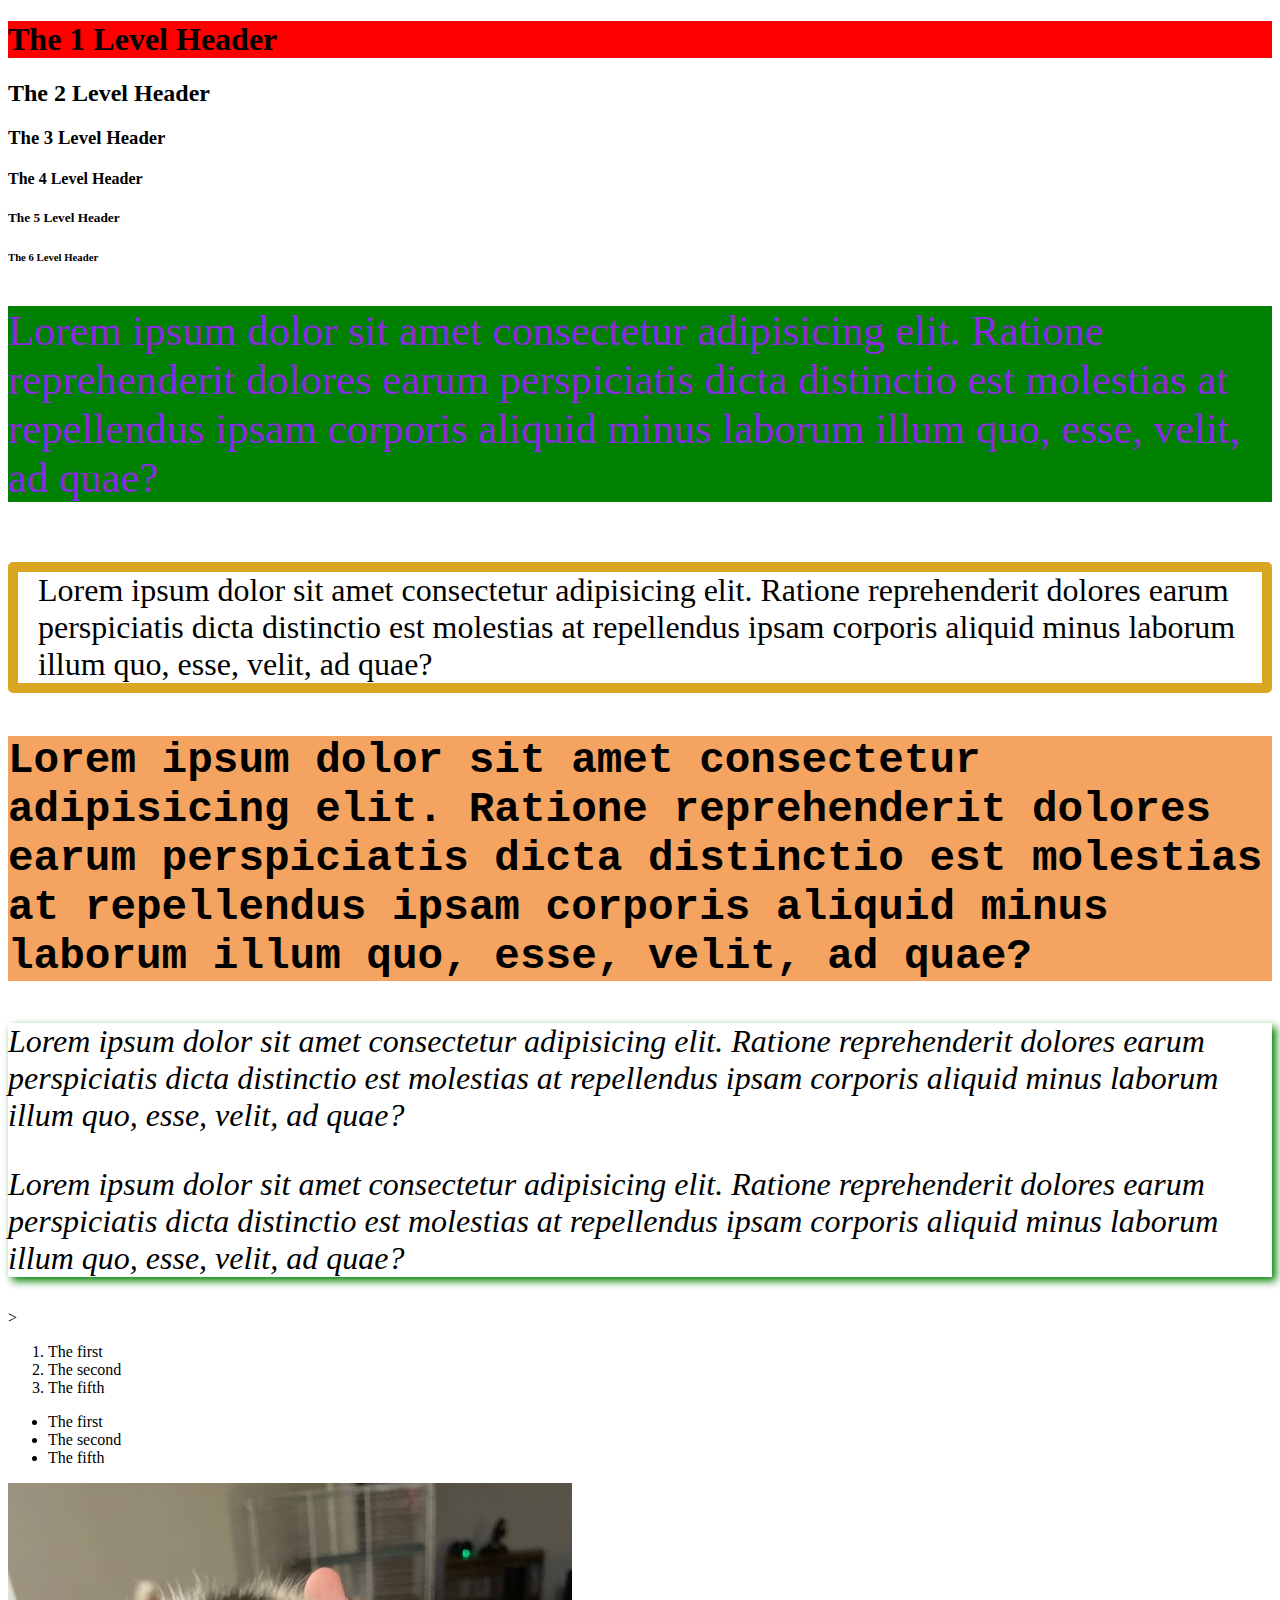
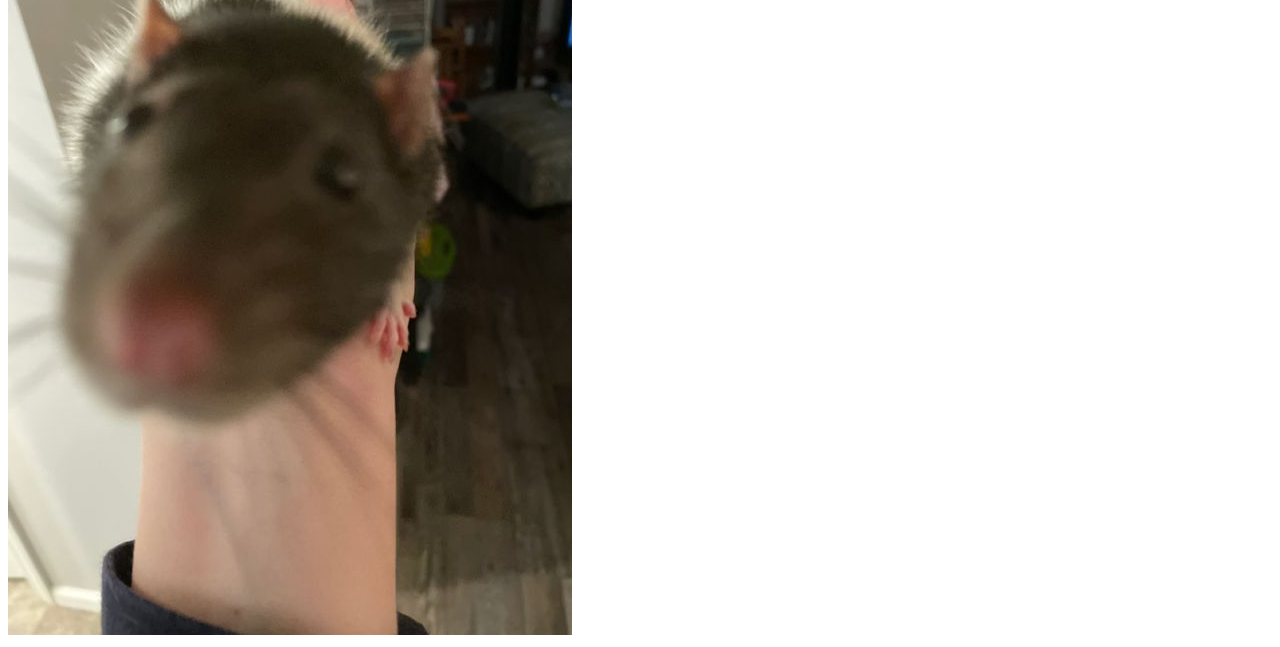
<file: index.html>
<!DOCTYPE html>
<html lang="en">
<head>
    <meta charset="UTF-8">
    <meta name="viewport" content="width=device-width, initial-scale=1.0">
    <link rel = "stylesheet"href="styles.css"> 
    <title>The Best Web Page Ever</title>
</head>
<body>
    <h1>The 1 Level Header</h1>
    <h2>The 2 Level Header</h2>
    <h3>The 3 Level Header</h3>
    <h4>The 4 Level Header</h4>
    <h5>The 5 Level Header</h5>
    <h6>The 6 Level Header</h6>
    <p class="paragraph_1">Lorem ipsum dolor sit amet consectetur adipisicing elit. Ratione reprehenderit dolores earum perspiciatis dicta distinctio est molestias at repellendus ipsam corporis aliquid minus laborum illum quo, esse, velit, ad quae?

        </p>
    <p class="paragraph_2">Lorem ipsum dolor sit amet consectetur adipisicing elit. Ratione reprehenderit dolores earum perspiciatis dicta distinctio est molestias at repellendus ipsam corporis aliquid minus laborum illum quo, esse, velit, ad quae?

        </p>
    <p class="paragraph_3">Lorem ipsum dolor sit amet consectetur adipisicing elit. Ratione reprehenderit dolores earum perspiciatis dicta distinctio est molestias at repellendus ipsam corporis aliquid minus laborum illum quo, esse, velit, ad quae?

        </p>

    <div class="paragraphs_4_5">
        <p>Lorem ipsum dolor sit amet consectetur adipisicing elit. Ratione reprehenderit dolores earum perspiciatis dicta distinctio est molestias at repellendus ipsam corporis aliquid minus laborum illum quo, esse, velit, ad quae?

            </p>
        <p>Lorem ipsum dolor sit amet consectetur adipisicing elit. Ratione reprehenderit dolores earum perspiciatis dicta distinctio est molestias at repellendus ipsam corporis aliquid minus laborum illum quo, esse, velit, ad quae?

            </p>
    </div>>
    <ol> 
        <li>
            The first
        </li>
        <li>
            The second
        </li>
        <li>
            The fifth
        </li>

    </ol>
    <ul> 
        <li>
            The first
        </li>
        <li>
            The second
        </li>
        <li>
            The fifth
        </li>

    </ul>
    <img src="rattew.jpg" alt="lol"/>

</body>
</html>
</file>
<file: styles.css>
h1 {
    background:red;

}

.paragraph_1 {
    background: green;
    font-size: 32pt;
    color:blueviolet;

}

.paragraph_2 {
    border: 10px solid goldenrod;
    font-size: 24pt;
    border-radius: 5px;
    margin-top: 60px;
    padding-left: 20px;

}

.paragraph_3 {
font-weight: bold;
font-size: 32pt;
background:sandybrown;
font-family: Courier New;

}

.paragraphs_4_5 {
font-style: italic;
font-size: 24pt;
align-self: center;
box-shadow: 4px 4px 8px green;
}
</file>
